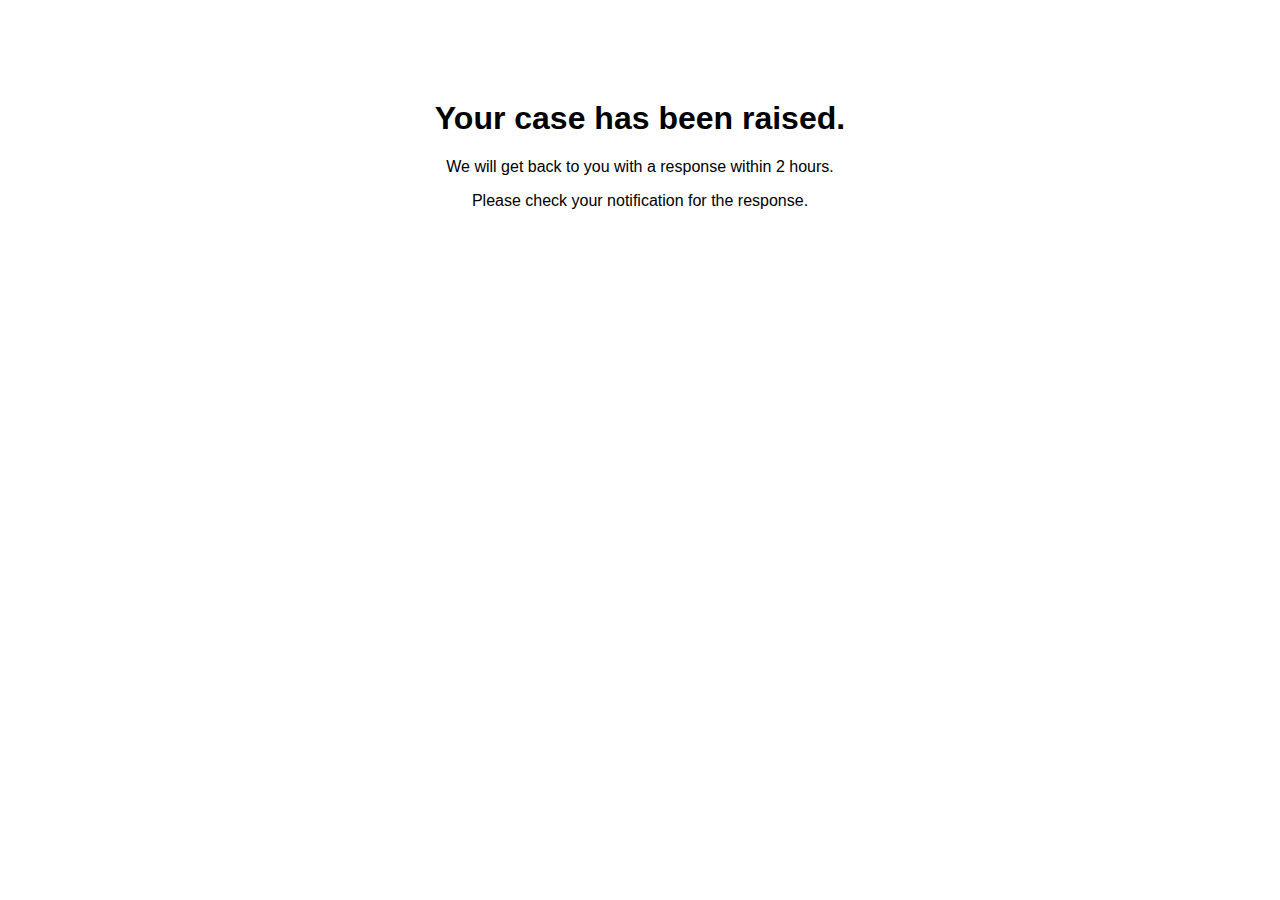
<file: aftersubmit.html>
<!DOCTYPE html>
<html>
<head>
  <title>Case Raised</title>
  <style>
    body {
      font-family: Arial, sans-serif;
      text-align: center;
      margin-top: 100px;
    }
  </style>
</head>
<body>
  <h1>Your case has been raised.</h1>
  <p>We will get back to you with a response within 2 hours.</p>
  <p>Please check your notification for the response.</p>
</body>
</html>
</file>
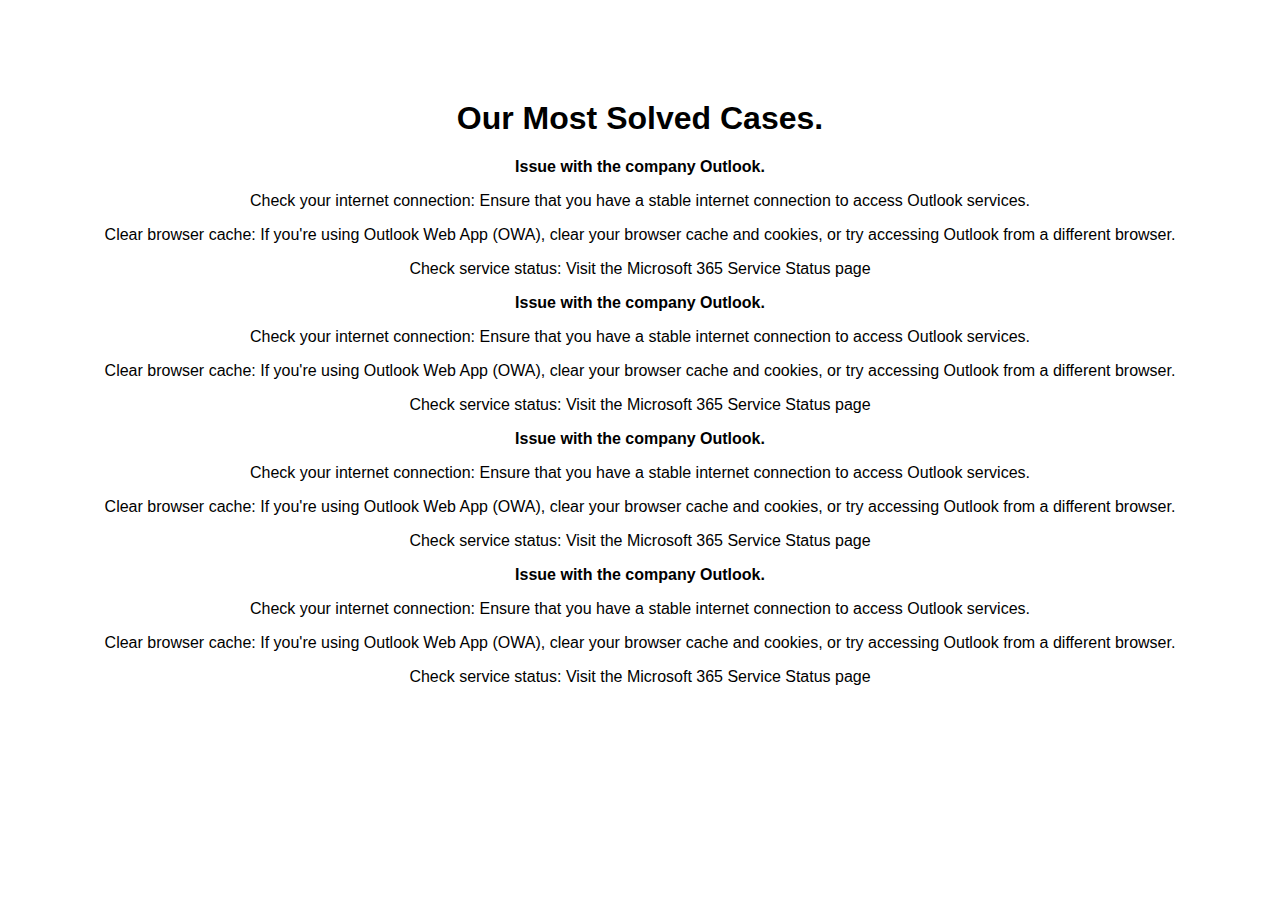
<file: popularcases.html>
<!DOCTYPE html>
<html>
<head>
  <title>Case Raised</title>
  <style>
    body {
      font-family: Arial, sans-serif;
      text-align: center;
      margin-top: 100px;
    }
  </style>
</head>
<body>
  <h1>Our Most Solved Cases.</h1>
  <p><B>Issue with the company Outlook.</B></p>
<p>Check your internet connection: Ensure that you have a stable internet connection to access Outlook services.</p>
<p>Clear browser cache: If you're using Outlook Web App (OWA), clear your browser cache and cookies, or try accessing Outlook from a different browser.</p>
<p>Check service status: Visit the Microsoft 365 Service Status page</p>
<p><B>Issue with the company Outlook.</B></p>
<p>Check your internet connection: Ensure that you have a stable internet connection to access Outlook services.</p>
<p>Clear browser cache: If you're using Outlook Web App (OWA), clear your browser cache and cookies, or try accessing Outlook from a different browser.</p>
<p>Check service status: Visit the Microsoft 365 Service Status page</p>
<p><B>Issue with the company Outlook.</B></p>
<p>Check your internet connection: Ensure that you have a stable internet connection to access Outlook services.</p>
<p>Clear browser cache: If you're using Outlook Web App (OWA), clear your browser cache and cookies, or try accessing Outlook from a different browser.</p>
<p>Check service status: Visit the Microsoft 365 Service Status page</p>
<p><B>Issue with the company Outlook.</B></p>
<p>Check your internet connection: Ensure that you have a stable internet connection to access Outlook services.</p>
<p>Clear browser cache: If you're using Outlook Web App (OWA), clear your browser cache and cookies, or try accessing Outlook from a different browser.</p>
<p>Check service status: Visit the Microsoft 365 Service Status page</p>

</body>
</html>
</file>
